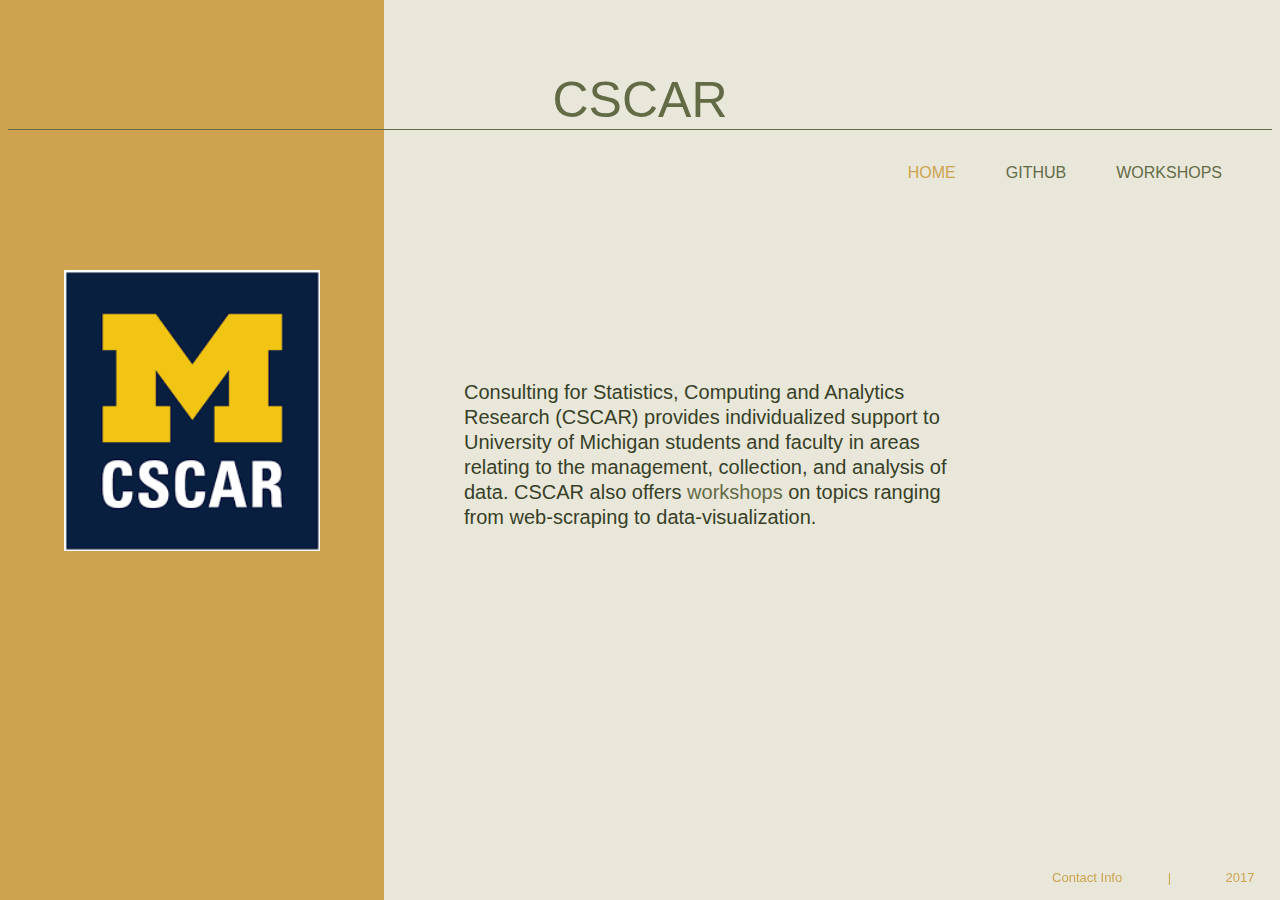
<file: index.html>
<html>
<head>
  <title>CSCAR</title>
  <link type= "text/css" rel="stylesheet" href="style.css">
  <meta charset="UTF-8">
</head>

<body>

<h1>CSCAR</h1>
<a href = "http://cscar.research.umich.edu/" target="_blank"><img id="logo" src = "logo.png" ></a>

<ul class= "navbar">
  <li><a href="workshops.html">WORKSHOPS</a></li>
  <li><a href = "https://github.com/CSCAR/Resources/wiki" target="_blank">GITHUB</a></li>
  <li><a id="button" href="index.html">HOME</a></li>
</ul>


<pre><p id = "contact_info">Contact Info		|		2017</p></pre>

<p class = "body">
Consulting for Statistics, Computing and Analytics Research (CSCAR) provides individualized support to University of Michigan students and faculty in areas relating to the management, collection, and analysis of data. CSCAR also offers <a style="text-decoration: none; font_weight: normal" href="http://cscar.research.umich.edu/events/category/workshops/" target="_blank">workshops </a> on topics ranging from web-scraping to data-visualization.</p>
</file>
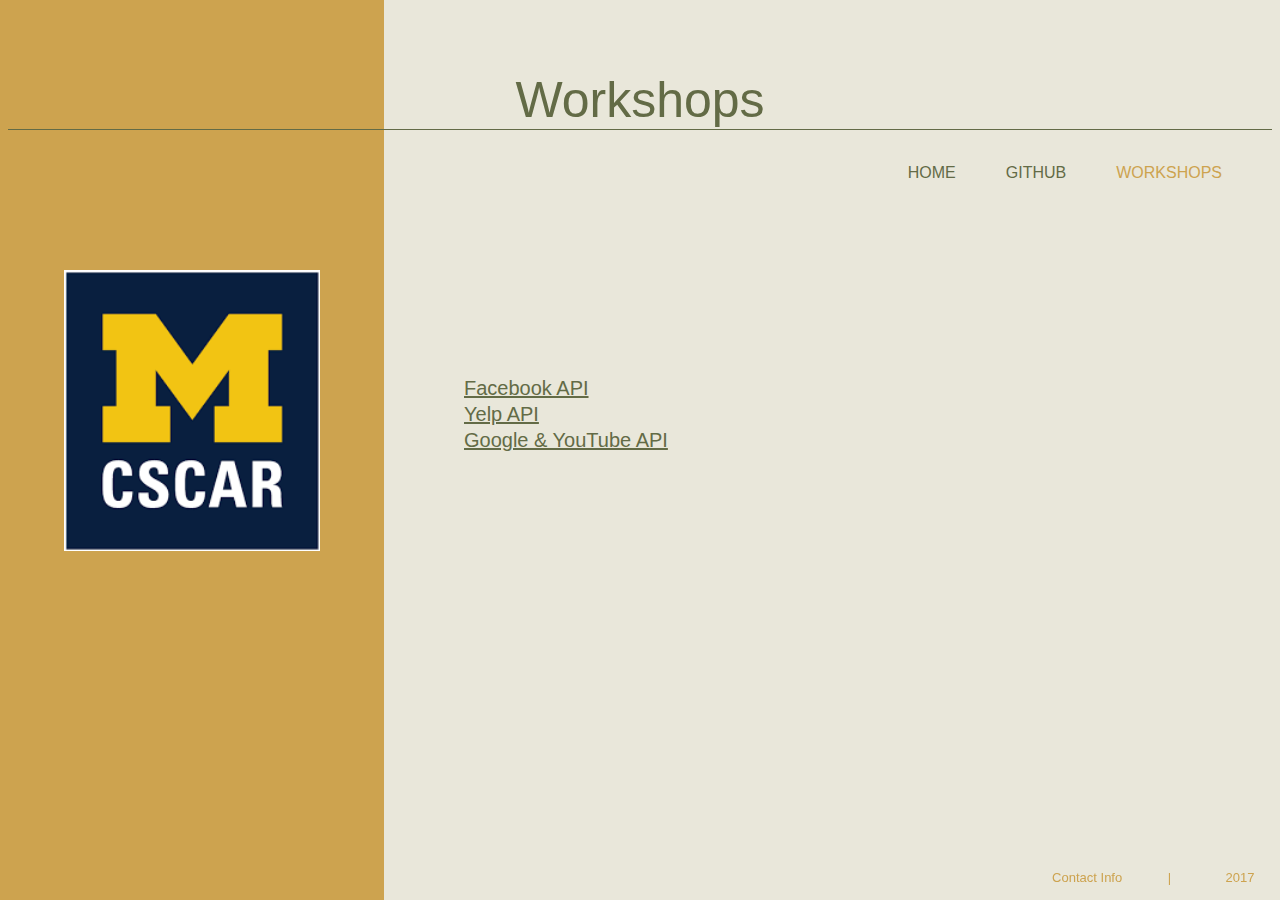
<file: workshops.html>
<html>
<head>
  <title>Workshops</title>
  <link type= "text/css" rel="stylesheet" href="style.css">
  <meta charset="UTF-8">
</head>

<body>

<h1>Workshops</h1>
<a href = "http://cscar.research.umich.edu/" target="_blank"><img id="logo" src = "logo.png" ></a>

<ul class= "navbar">
  <li><a id="button" href="workshops.html">WORKSHOPS</a></li>
  <li><a href = "https://github.com/CSCAR/Resources/wiki" target="_blank">GITHUB</a></li>
  <li><a href="index.html">HOME</a></li>
</ul>



<pre><p id = "contact_info">Contact Info		|		2017</p></pre>


<ul class= "body" >
	<li><a href="https://github.com/khyateed/workshop/blob/master/facebook.ipynb" target="_blank">Facebook API</a></li>
	
	<li><a href="https://github.com/khyateed/workshop/blob/master/yelp.ipynb" target="_blank">Yelp API</a></li>
	
	<li><a href="https://github.com/khyateed/workshop/blob/master/google.ipynb" target="_blank">Google & YouTube API</a></li>
  	
</ul>
</file>
<file: style.css>
body {
    
    background: linear-gradient(90deg, #CDA34F 30%, #E9E7DA 30%);

}	

h1 {
	color: #636B46;
	font-family: 'Gill Sans', Verdana, sans-serif;
	text-align: center;
	font-weight: lighter;
	font-size: 50px;
	border-bottom-style: solid;
	border-width: 1px;
	border-bottom-color: #636B46;
	padding-top:5%;
}
p {
	color: #373F27;
	font-family: 'Gill Sans', Verdana, sans-serif;
	font-size: 20px;
	font-weight: lighter;
	text-align: left;
	line-height: 10px;
}


#logo {
	display: block;
	width: 20%;
	position: absolute;
	left: 5%;	
	top: 30%;
}
#logo:hover {
    -webkit-filter: blur(2px);
}

.navbar{
    list-style-type: none;
    right: 5%;
}


.navbar li { 
    float: right;
    display: block;
    padding-right: 50px;
}

.navbar li a {
    display: block;
    color: #636B46;
    font-family: 'Gill Sans', Verdana, sans-serif;
    font-weight: lighter;
    text-align: center;
    text-decoration: none;

}

li a:hover {
    color: #CDA34F;
    font-weight: normal;
}

a:hover {
    color: #CDA34F;
    font-weight: normal;
}

#panel {
	background: #CDA34F;
	position: fixed;
	top: 0;
	left: 0%;
	width: 30%;
	height: 100%;
}


#contact_info {
	color: #CDA34F;
	font-family: 'Gill Sans', Verdana, sans-serif;
	position: fixed;
	font-size: 13px;
	font-weight: lighter;
	top: 95.5%;
	right: 2%;
}		
#button{
    display: block;
    color: #CDA34F;
    font-family: 'Gill Sans', sans-serif;
    text-align: center;
    text-decoration: none;
    font-weight: normal;
}


.body {
	
	position: absolute;
	display: block;
	top: 40%;
	left: 30%;
	padding-left: 80px;
	padding-right: 300px;
	line-height: 25px;
	list-style-type: none;
}
.body a{
 	
 	color: #636B46;
	font-family: 'Gill Sans', Verdana, sans-serif;
	font-size: 20px;
	font-weight: lighter;

 }
.body a:hover {
    color: #CDA34F;
    font-weight: normal;
}
</file>
